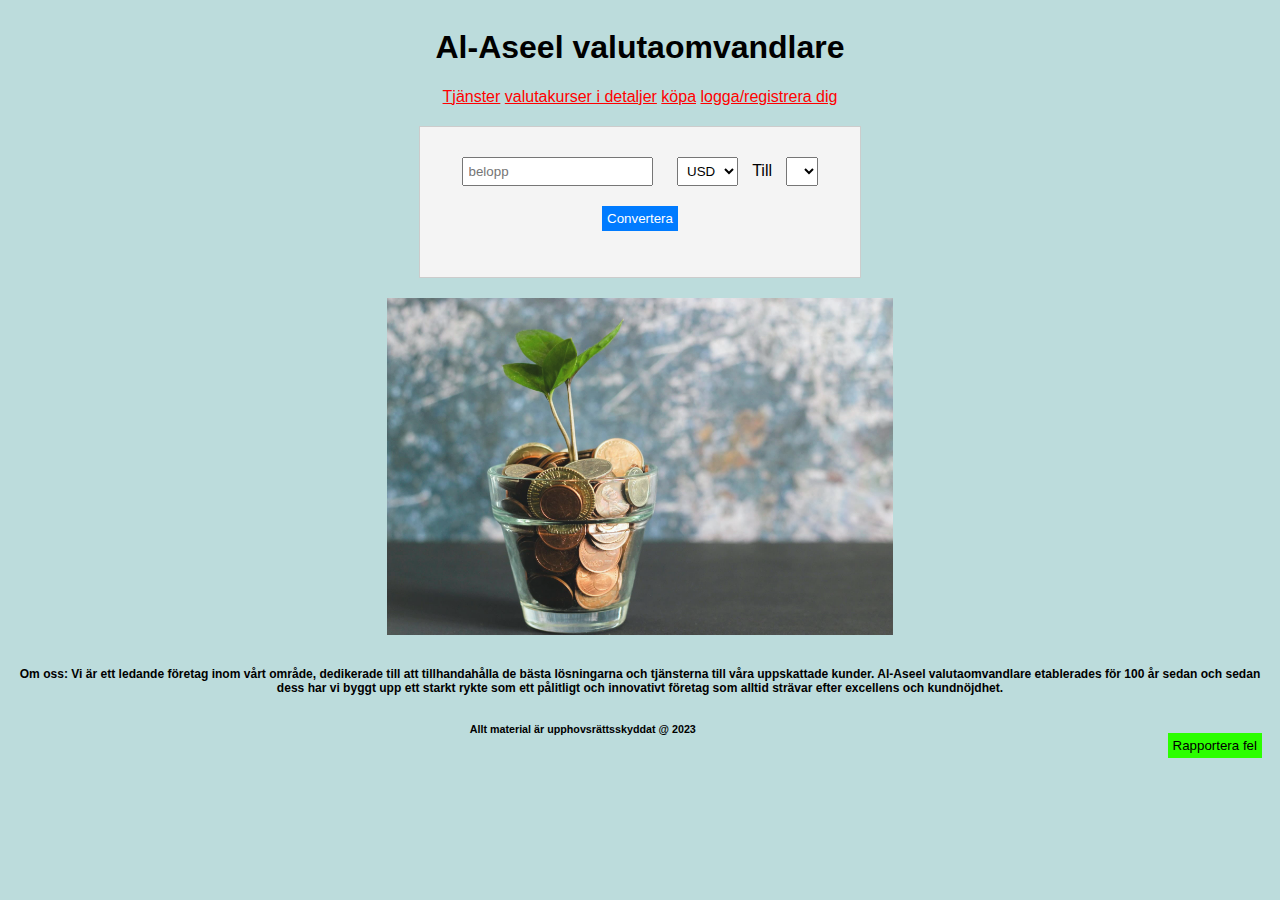
<file: Javascript/index.html>
<!DOCTYPE html>
<html lang="sv">
<head>
  <meta charset="UTF-8">
  <meta name="viewport" content="width=device-width, initial-scale=1.0">
  <meta name="keywords" content="överföra pengar">
  <link href="https://cdn.jsdelivr.net/npm/bootstrap@5.0.2/dist/css/bootstrap.min.css" rel="stylesheet" integrity="sha384-EVSTQN3/azprG1Anm3QDgpJLIm9Nao0Yz1ztcQTwFspd3yD65VohhpuuCOmLASjC" crossorigin="anonymous">
  <link rel="preconnect" href="https://fonts.googleapis.com">
  <link rel="preconnect" href="https://fonts.gstatic.com" crossorigin>
  <link href="https://fonts.googleapis.com/css2?family=Open+Sans:ital,wght@0,700;1,400&display=swap" rel="stylesheet">
  <link rel="stylesheet" href="https://cdnjs.cloudflare.com/ajax/libs/font-awesome/6.4.2/css/all.min.css">
  <link rel="stylesheet" type="text/css" href="style.css">
  <script src="javascript.js"></script>
  <title>överföra pengar</title>
</head>
<body>

  <header id="header-app">
  </header>
  <nav class="navbar navbar-expand-lg navbar-dark bg-dark">
   <div class="container">
     <a class="navbar-brand" href="#">
     </a>

          <a class="nav-link" href="tjänster.html">Tjänster</a>
          <a class="nav-link" href="valutakurseridetaljer.html">valutakurser i detaljer</a>
          <a class="nav-link" href="köp.html">köpa</a>
          <a class="nav-link" href="loggain.html">logga/registrera dig</a>
        </div>
  </nav>

  <div class="converter">
    <input type="number" id="amount" placeholder="belopp">
    <select id="fromCurrency">
        <option value="USD">USD</option>
    </select>
    <span>Till</span>
    <select id="toCurrency">
    </select>
    <button id="convert">Convertera</button>
    <p id="result"></p>
</div>

<div class="image-container">
  <img src="./img/hero.jpeg" alt="bild">
</div>

<div class="sist">
  <h6>Om oss: Vi är ett ledande företag inom vårt område, dedikerade till att tillhandahålla de bästa lösningarna och tjänsterna till våra uppskattade kunder. Al-Aseel valutaomvandlare etablerades för 100 år sedan och sedan dess har vi byggt upp ett starkt rykte som ett pålitligt och innovativt företag som alltid strävar efter excellens och kundnöjdhet.</h6>
 
  <button id="button">Rapportera fel</button>
<p id="message"></p>
</div>

<footer>
  <div id="footer"></div>
  <h6>Allt material är upphovsrättsskyddat @ 2023</h6>
</footer>
</html>
</file>
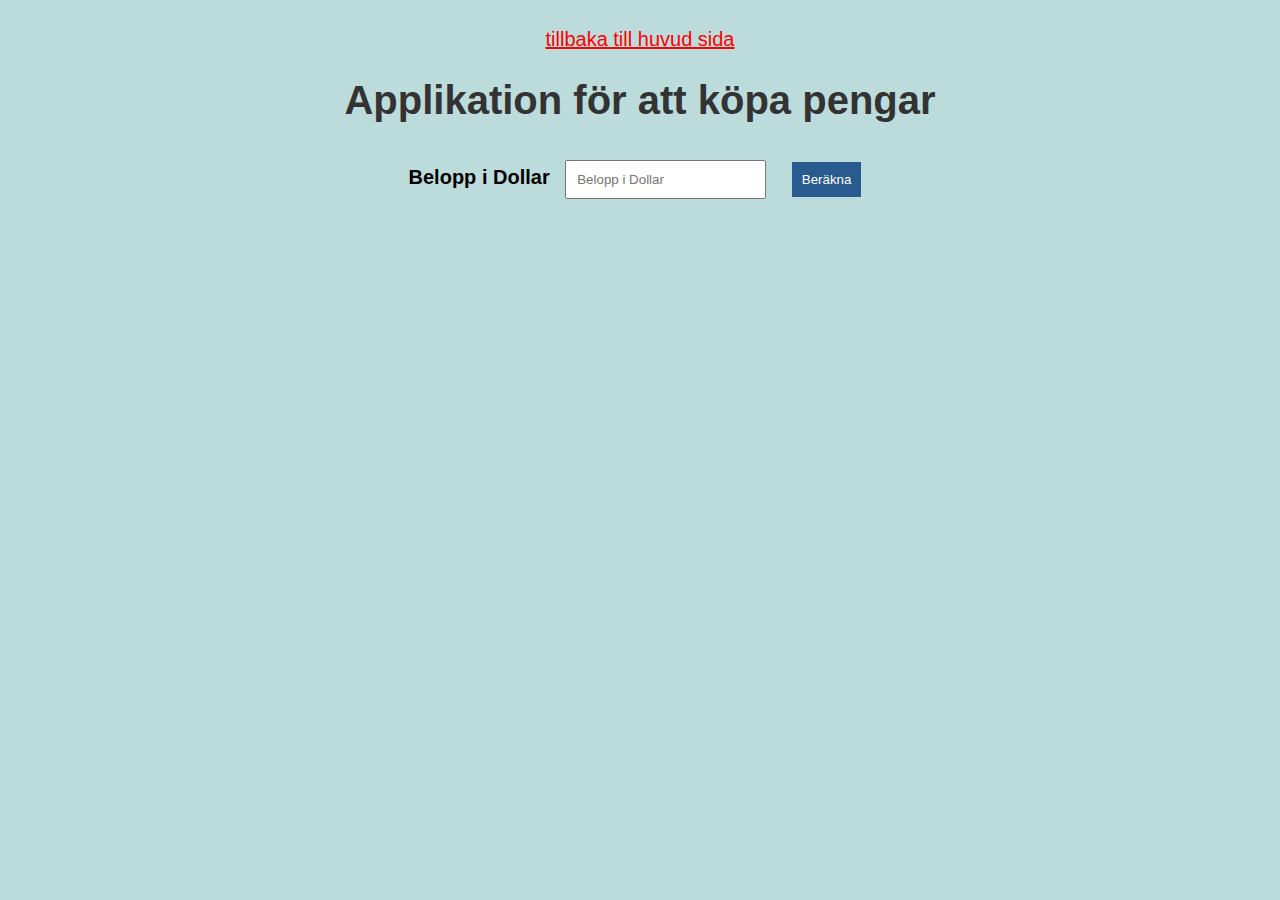
<file: Javascript/köp.html>
<!DOCTYPE html>
<html lang="sv">
<head>
    <meta charset="UTF-8">
    <meta name="viewport" content="width=device-width, initial-scale=1.0">
    <link rel="stylesheet" href="köp.css">
    <script src="köp.js"></script>
    <a href="index.html">tillbaka till huvud sida</a>
    <title>köp pengar</title>
</head>
<body>

    <h1>Applikation för att köpa pengar </h1>  
     <label for="amount">Belopp i Dollar</label>
    <input type="number" id="amount" placeholder="Belopp i Dollar">
    <button onclick="calculateExchange()">Beräkna</button>
    <p id="result"></p>
    <script src="köp.js"></script>

</body>
</body>
</file>
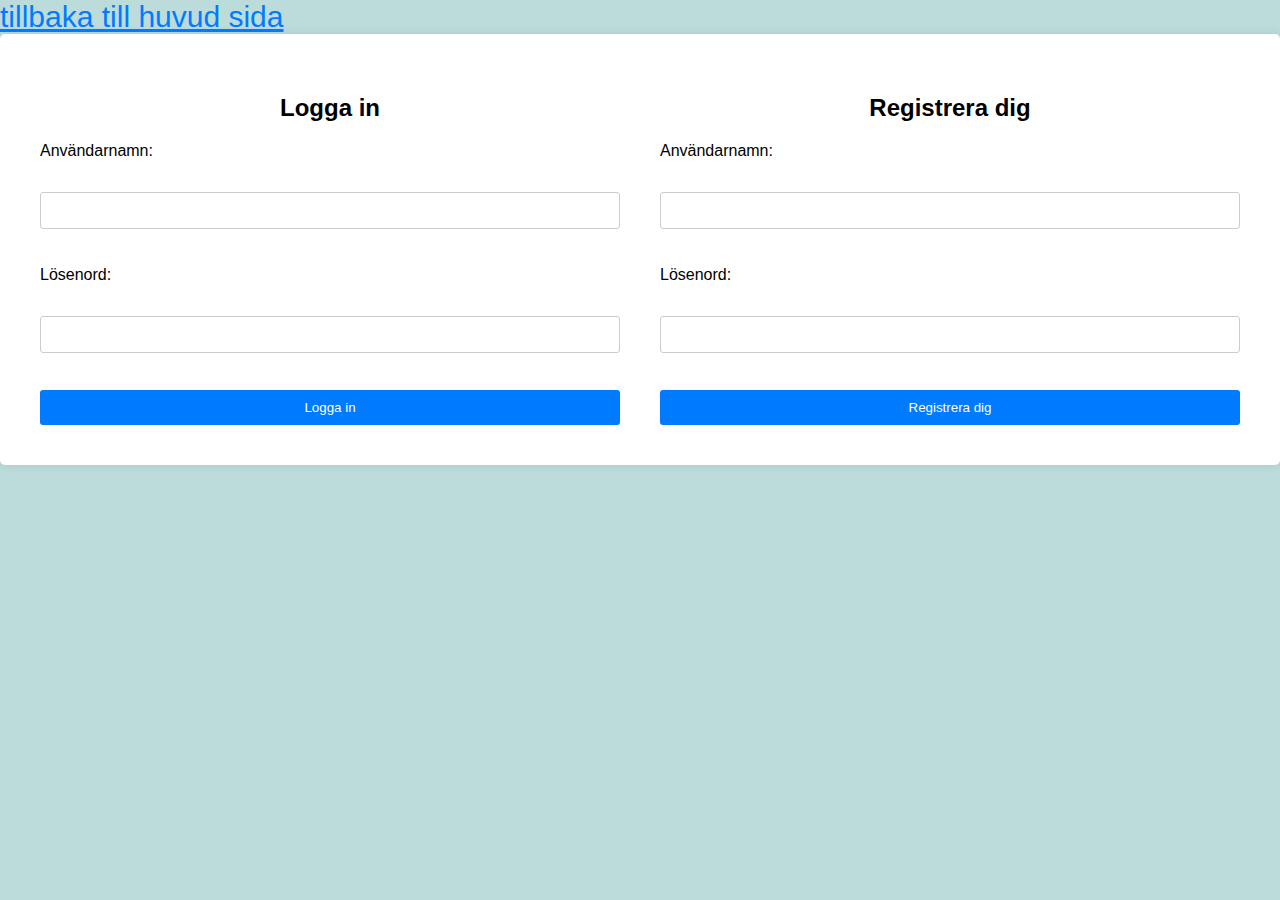
<file: Javascript/loggain.html>
<!DOCTYPE html>
<html lang="sv">
<head>
    <meta charset="UTF-8">
    <meta name="viewport" content="width=device-width, initial-scale=1.0">
    <title>Logga in och registrera dig</title>
    <link rel="stylesheet" href="styleloggain.css">
    <a href="index.html">tillbaka till huvud sida</a>
    <script src="script1.js"></script>
    <title>överföra pengar</title>
    

</head>
<body>
    <div class="container">

        <div class="form-container">
            <h2>Logga in</h2>
            <form id="login-form">
                <label for="username">Användarnamn:</label>
                <input type="text" id="username" name="username" required>
                <label for="password">Lösenord:</label>
                <input type="password" id="password" name="password" required>
                <button type="submit">Logga in</button>
            </form>
        </div>
        <div class="form-container">
            <h2>Registrera dig</h2>
            <form id="register-form">
                <label for="new-username">Användarnamn:</label>
                <input type="text" id="new-username" name="new-username" required>
                <label for="new-password">Lösenord:</label>
                <input type="password" id="new-password" name="new-password" required>
                <button type="submit">Registrera dig</button>
            </form>
        </div>
    </div>
    
    
</body>
</html>
</file>
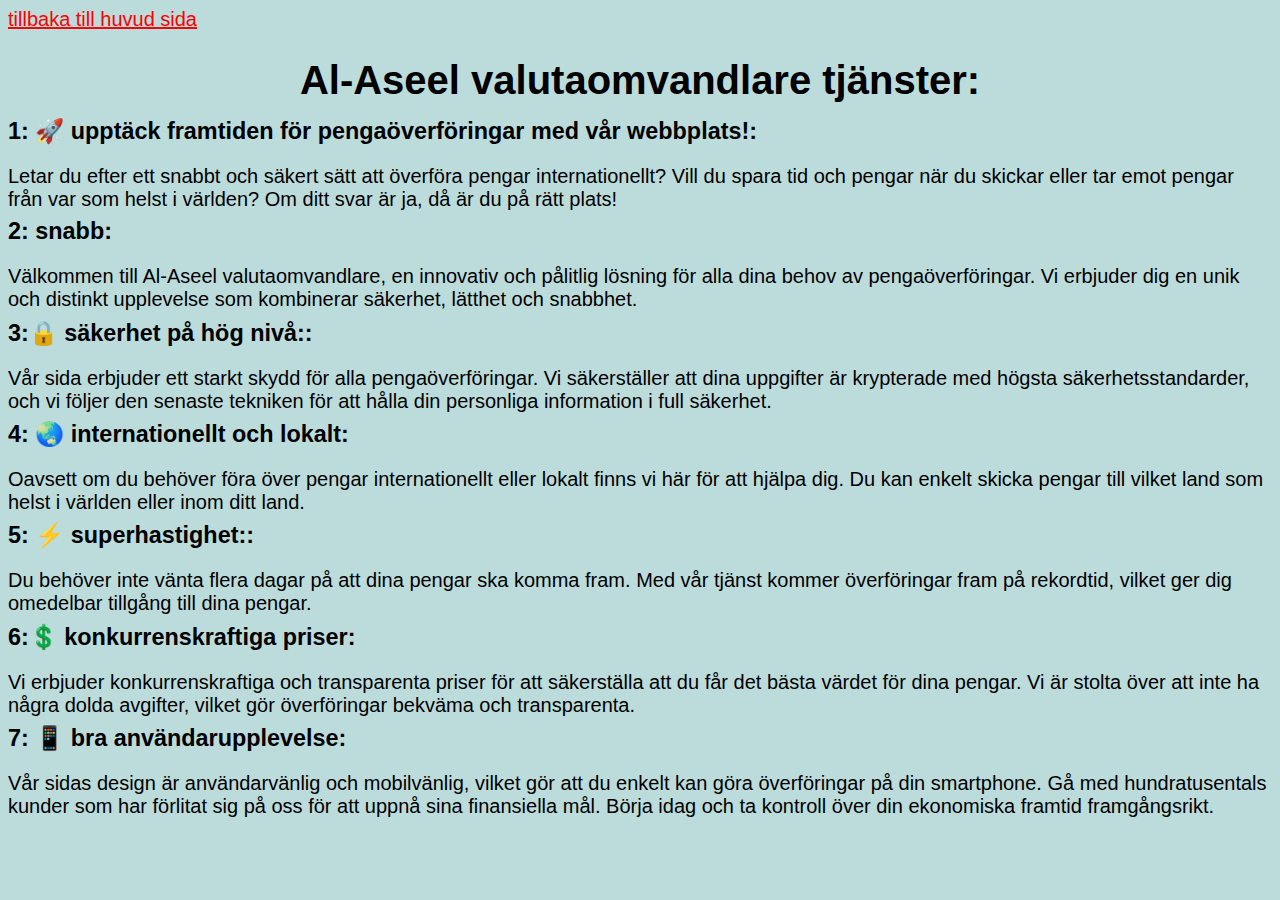
<file: Javascript/tjänster.html>
<!DOCTYPE html>
<html lang="sv">
<head>
    <meta charset="UTF-8">
    <meta name="viewport" content="width=device-width, initial-scale=1.0">
    <meta name="keywords" content="Al-Aseel valutaomvandlare tjänster ">
    <link rel="stylesheet" type="text/css" href="tjänster.css">
    <title>Tjänster</title>
    <a href="index.html">tillbaka till huvud sida</a>
</head>
<body>

<header>
<h1> Al-Aseel valutaomvandlare tjänster:</h1>

</header>

<div class="tjänster">
    <div class="tjänst">
        <h3 class="tjänst1">1: 🚀 Upptäck framtiden för pengaöverföringar med vår webbplats!:</h3>
        <p>Letar du efter ett snabbt och säkert sätt att överföra pengar internationellt? Vill du spara tid och pengar när du skickar eller tar emot pengar från var som helst i världen? Om ditt svar är ja, då är du på rätt plats!</p>

        <h3 class="tjänst1">2: Snabb:</h3>
        <p>Välkommen till Al-Aseel valutaomvandlare, en innovativ och pålitlig lösning för alla dina behov av pengaöverföringar. Vi erbjuder dig en unik och distinkt upplevelse som kombinerar säkerhet, lätthet och snabbhet.</p>

        <h3 class="tjänst1">3:🔒 Säkerhet på hög nivå::</h3>
        <p>Vår sida erbjuder ett starkt skydd för alla pengaöverföringar. Vi säkerställer att dina uppgifter är krypterade med högsta säkerhetsstandarder, och vi följer den senaste tekniken för att hålla din personliga information i full säkerhet.</p>

        <h3 class="tjänst1">4: 🌏 Internationellt och lokalt:</h3>
        <p>Oavsett om du behöver föra över pengar internationellt eller lokalt finns vi här för att hjälpa dig. Du kan enkelt skicka pengar till vilket land som helst i världen eller inom ditt land.</p>

        <h3 class="tjänst1">5: ⚡ Superhastighet::</h3>
        <p>Du behöver inte vänta flera dagar på att dina pengar ska komma fram. Med vår tjänst kommer överföringar fram på rekordtid, vilket ger dig omedelbar tillgång till dina pengar.</p>

        <h3 class="tjänst1">6:💲 Konkurrenskraftiga priser:</h3>
        <p>Vi erbjuder konkurrenskraftiga och transparenta priser för att säkerställa att du får det bästa värdet för dina pengar. Vi är stolta över att inte ha några dolda avgifter, vilket gör överföringar bekväma och transparenta.</p>

        <h3 class="tjänst1">7: 📱 Bra användarupplevelse:</h3>
        <p>Vår sidas design är användarvänlig och mobilvänlig, vilket gör att du enkelt kan göra överföringar på din smartphone.

            Gå med hundratusentals kunder som har förlitat sig på oss för att uppnå sina finansiella mål. Börja idag och ta kontroll över din ekonomiska framtid framgångsrikt.</p>
    </div>
</div>
</body>
</html>
</file>
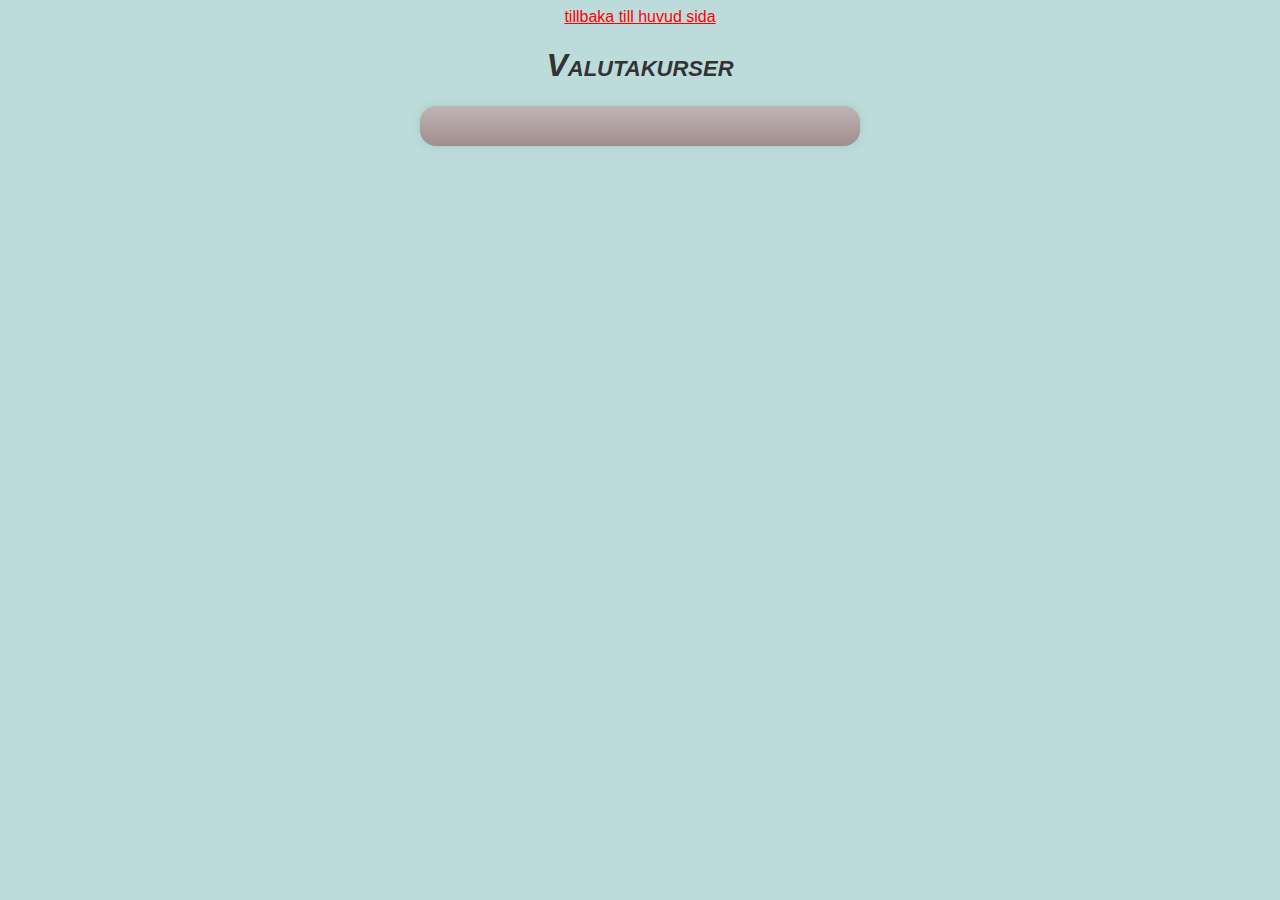
<file: Javascript/valutakurseridetaljer.html>
<!DOCTYPE html>
<html lang="sv">
<head>
    <meta charset="UTF-8">
    <meta name="viewport" content="width=device-width, initial-scale=1.0">
    <title>Currency Exchange Rates</title>
    <link rel="stylesheet" href="style detaljer.css">
    <a href="index.html">tillbaka till huvud sida</a>
    <script src="script.js"></script>
</head>
<body>
    <h1>Valutakurser</h1>
    <div class="currency-list">
    </div>
  
</body>
</html>
</file>
<file: Javascript/style.css>
body{
  display: flexbox;
  background-color: rgb(188, 220, 220);
  font-family: Arial, sans-serif;
 text-align: center;
  display:inline-block;
  opacity: 1;
}
#header-app{
  color: black;
  font-weight: bold;
  margin: auto;
  padding: auto;
  display: flexbox;
  }
#button{
  float:right;
  background-color: #2bff00;
  color:black;
  
}
p{
  color: #611818;
}


a:link{
  color: red;
}  
a:visited{
  color: #bc6f6f;
}
a:hover{
  font-size: 30px;
  color: #007bff;
}
a:active{
  color: aquamarine;
} 
 

.image-container {
  text-align: center;
  opacity: 0.9;
}

.image-container img {
  max-width: 40%;
  height: auto;
} 


.nav-bar ul li{
  float: left;
}


.nav-bar ul li :hover{
background:#185e8d ;
border-radius: 10px;
transition:.5s ease all;
cursor: pointer;
font-weight: bold;
padding: .5em;
text-decoration: none;
margin: -1px;
color: white !important;
opacity: 1;
transform: scale(.9) rotate(-5deg);}






.converter {
  margin: 20px auto;
  padding: 20px;
  border: 1px solid #ccc;
  max-width: 400px;
  background-color: #f4f4f4;
}

input, select, button {
  margin: 10px;
  padding: 5px;
}

button {
  background-color: #007bff;
  color: #fff;
  border: none;
  cursor: pointer;
}

.sist{
  font-family: 'Franklin Gothic Medium', 'Arial Narrow', Arial, sans-serif;
  font-size: large;
}

#footer{
  color: rgb(17, 13, 13);
  font-family: 'Courier New', Courier, monospace;
  font-size: small;
}
</file>
<file: Javascript/köp.css>
body {
    background-color: #730d0d;
    font-family: Arial, sans-serif;
    font-size: 20px;
    text-align: center;
    background-color: rgb(188, 220, 220);
    padding: 20px;
}
a:link{
    color: red;
} 
 a:visited{
    color: #bc6f6f;
 }
  a:hover{
    font-size: 30px;
    color: #007bff;
}
a:active{
    color: aquamarine;
} 

h1 {
    color: #333;
}

label {
    font-weight: bold;
}

input, button {
    padding: 10px;
    margin: 10px;
}

button {
    background-color: #295b90;
    color: #fff;
    border: none;
    cursor: pointer;
}
#result {
    font-weight: bold;
    font-style: italic;
    color: #28a745;
}
</file>
<file: Javascript/styleloggain.css>
body {
    font-family: Arial, sans-serif;
    background-color: rgb(188, 220, 220);


    margin: 0;
    padding: 0;
    display:inline-flexbox;
    justify-content: center;
    align-items: center;
    height: 100vh;
}


a:link{
    color:red;
} 
 a:visited{
    color: #bc6f6f;
    
 }
 
 
 a:hover{
    font-size: 30px;
    color: #007bff;
}
a:active{
    color: aquamarine;
} 



.container {
    display: flex;
    justify-content: space-around;
    background-color: #fff;
    padding: 20px;
    border-radius: 5px;
    box-shadow: 0 0 10px rgba(0, 0, 0, 0.1);
}

.form-container {
    flex: 1;
    padding: 20px;
    margin: auto;

}

h2 {
    text-align: center;
}

form {
    display: flex;
    flex-direction: column;
    gap: 22px;

}

label {
    margin-bottom: 10px;
}

input {
    padding: 10px;
    margin-bottom: 15px;
    border: 1px solid #ccc;
    border-radius: 3px;
}

button {
    padding: 10px;
    background-color: #007BFF;
    color: #fff;
    border: none;
    border-radius: 3px;
    cursor: pointer;
}

button:hover {
    background-color: #0056b3;
}
</file>
<file: Javascript/tjänster.css>
body{
font-family: 'Franklin Gothic Medium', 'Arial Narrow', Arial, sans-serif;
    font-size: 20px;
    background-color: rgb(188, 220, 220);

}
a:link{
    color: red;
} 
 a:visited{
    color: #bc6f6f;
 }
 
 
 a:hover{
    font-size: 30px;
    color: #007bff;
    
    
}
a:active{
    color: aquamarine;
} 
h1{
    text-align: center;
    text-decoration: none;
}
.tjänster{
    text-align: left;
    }
    .tjänst1{
        text-align: left;
        margin-left: auto;
        margin-right:auto;
        margin-top:-1%;
        margin-bottom: 1%;

      }
      h3{
        text-align:center;
        text-transform:lowercase;
        
        margin-top: 1%;;        
        margin-bottom: 1%;
        }
</file>
<file: Javascript/style detaljer.css>
a:link{
    color: red;
} 
 a:visited{
    color: #bc6f6f;
 }
 
 
 a:hover{
    font-size: 30px;
    color: #007bff;
}
a:active{
    color: aquamarine;
} 

body {
    font-family: Arial, sans-serif;
    background-attachment :fixed;
    background-repeat: no-repeat;
    text-align:center;
    background-color: rgb(188, 220, 220);

}

h1 {
    color: #333;
    font-weight: bold;
    font-style: italic;
    font-variant: small-caps;
    }

.currency-list {
    margin: 20px auto;
    width:58%;
    padding: 20px;
    max-width: 400px;
    background-image: linear-gradient(#c0b4b4,#a08e8e);
    background-color: #fff;
    border-radius: 1em;
    box-shadow: inset -1px -1px .9em rgba(0,0,0,.1),inset 1px;
    box-shadow: 0 0 10px rgba(0, 0, 0, 0.1);

}

.currency-item {
    margin: 10px 0;
    font-size: 18px;

}
</file>
